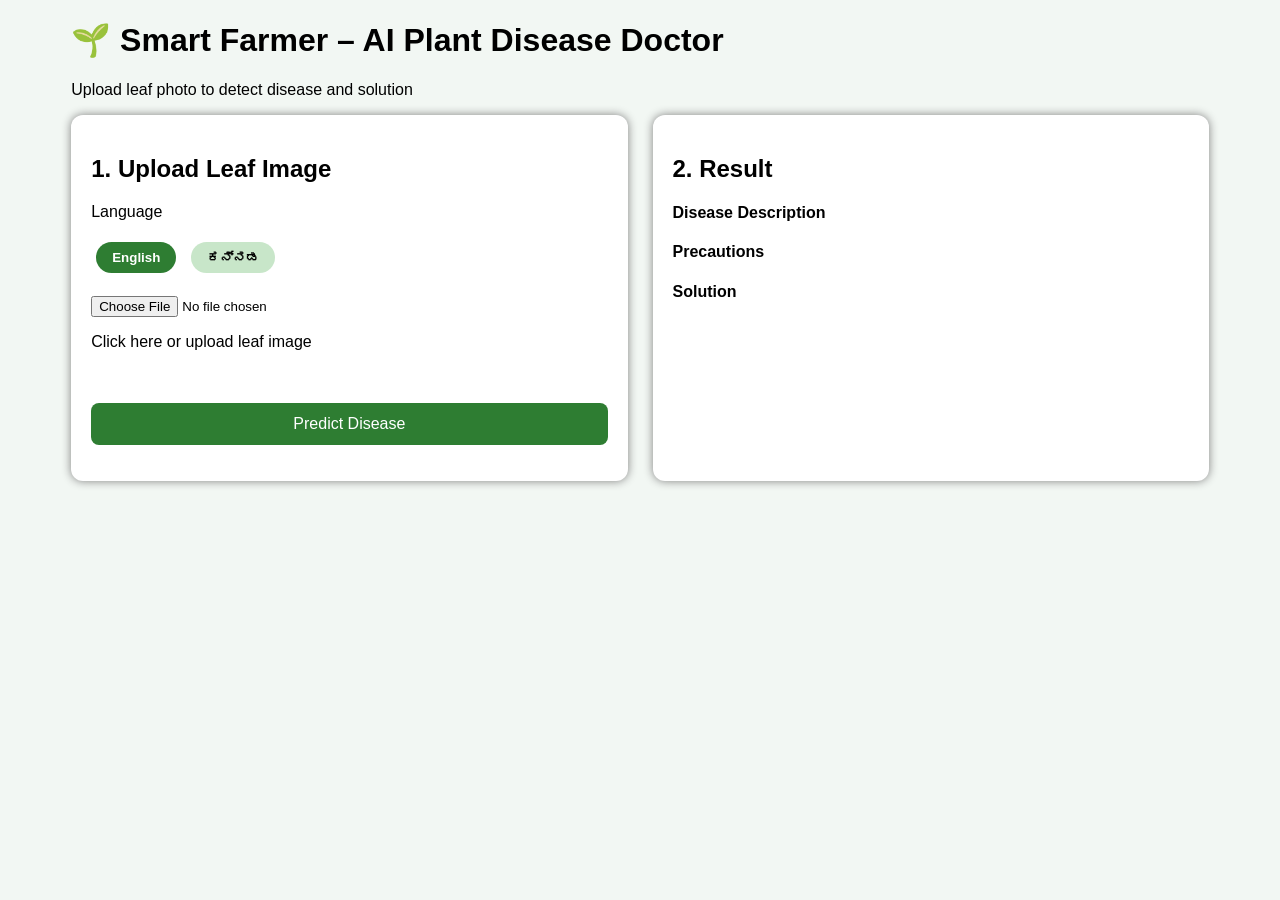
<file: frontend/index.html>
<!DOCTYPE html>
<html>
    
<head>
    <meta charset="UTF-8">
    <meta name="viewport" content="width=device-width, initial-scale=1.0">
<title>Smart Farmer AI</title>
<link rel="stylesheet" href="style.css">
</head>
<body>
<div class="main">
<h1>🌱 Smart Farmer – AI Plant Disease Doctor</h1>
<p id="subtitle">
Upload leaf photo to detect disease and solution
</p>
<div class="container">

<!-- LEFT PANEL -->
<div class="left">
<h2 id="uploadTitle">
1. Upload Leaf Image
</h2>
<p id="langLabel">Language</p>
<button id="btnEn" class="langBtn active" onclick="setLang('en')">
English
</button>
<button id="btnKn" class="langBtn" onclick="setLang('kn')">
ಕನ್ನಡ
</button>
<br><br>
<input type="file" id="imageInput">
<p id="uploadTip">
Click here or upload leaf image
</p>
<img id="preview">
<br><br>
<button class="predictBtn" onclick="predict()" id="predictBtn">
Predict Disease
</button>
<p id="status"></p>
</div>
<!-- RIGHT PANEL -->
<div class="right">
<h2 id="resultTitle">
2. Result
</h2>
<h3 id="disease"></h3>
<p id="confidence"></p>
<h4 id="descTitle">
Disease Description
</h4>
<p id="description"></p>
<h4 id="precautionTitle">
Precautions
</h4>
<p id="precaution"></p>
<h4 id="solutionTitle">
Solution
</h4>
<p id="solution"></p>
</div>
</div>
</div>
<script src="script.js"></script>
</body>
</html>
</file>
<file: frontend/style.css>
body{
font-family: Arial;
background:#f2f7f3;
}
.main{
width:90%;
margin:auto;
}
.container{
display:flex;
gap:25px;
}
.left{
width:50%;
background:white;
padding:20px;
border-radius:12px;
box-shadow:0 0 10px gray;
}
.right{
width:50%;
background:white;
padding:20px;
border-radius:12px;
box-shadow:0 0 10px gray;
}
.langBtn{
background:#c8e6c9;
border:none;
padding:8px 16px;
margin:5px;
border-radius:20px;
cursor:pointer;
font-weight:bold;
}
.langBtn.active{
background:#2e7d32;
color:white;
}
.langBtn:hover{
background:#66bb6a;
color:white;
}
.predictBtn{
background:#2e7d32;
color:white;
padding:12px;
border:none;
border-radius:8px;
cursor:pointer;
width:100%;
font-size:16px;
}
.predictBtn:hover{
background:#1b5e20;
}
#preview{
width:200px;
margin-top:10px;
border-radius:10px;
}
#status{
margin-top:10px;
font-weight:bold;
color:#2e7d32;
}
</file>
